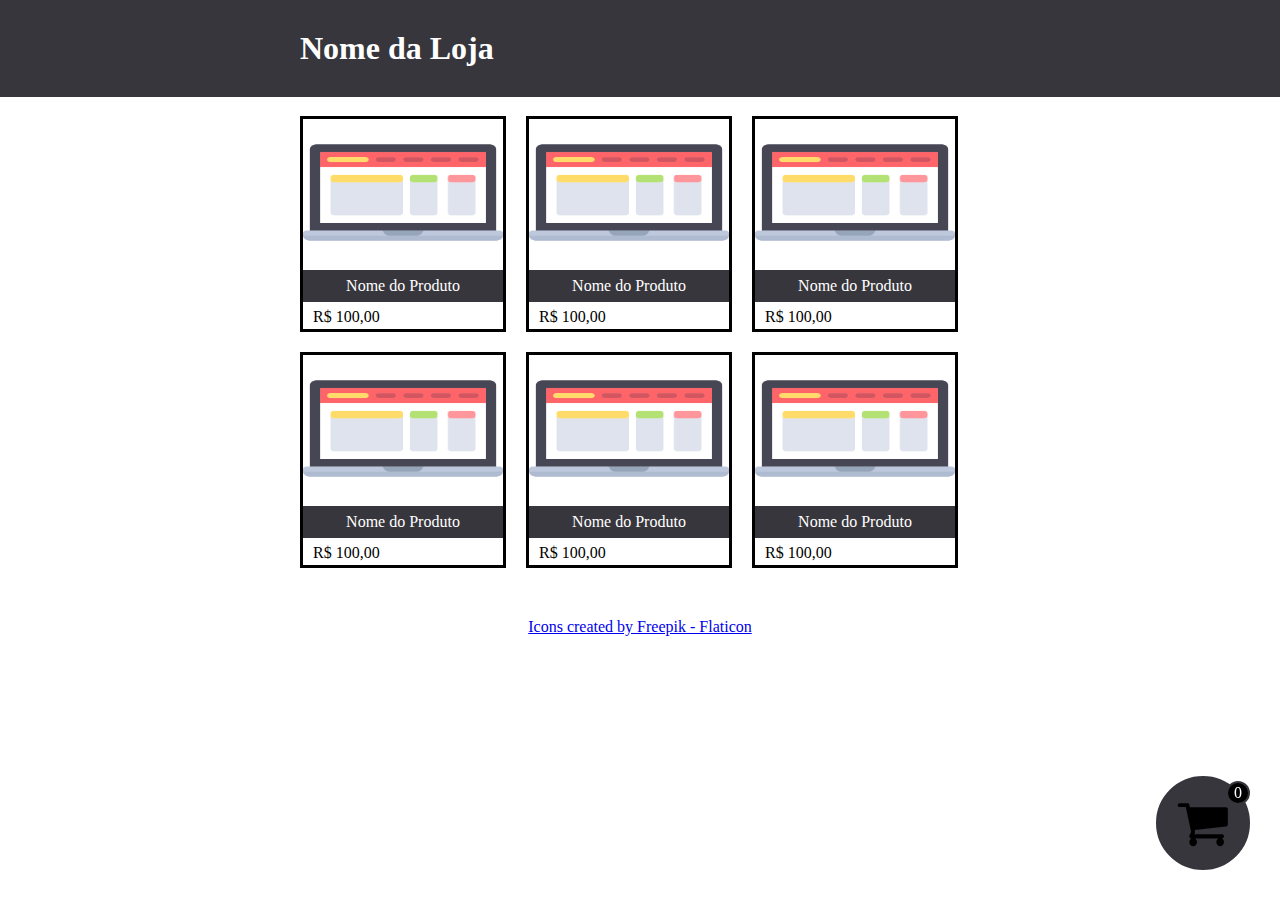
<file: prj-loja-01/index.html>
<!DOCTYPE html>
<html lang="en">
<head>
    <meta charset="UTF-8">
    <meta http-equiv="X-UA-Compatible" content="IE=edge">
    <meta name="viewport" content="width=device-width">
    <link rel="stylesheet" href="https://cdnjs.cloudflare.com/ajax/libs/font-awesome/4.7.0/css/font-awesome.min.css">
    <title>Nome da Loja</title>
</head>

<body>
    <style>
        * {
            margin: 0px;
            padding: 0px;
        }

        #banner {
            background-color: #37363D;
            padding: 30px 300px 30px 300px;
            width: 100%;
            position: fixed;
            top: 0px;
        }

        #banner img {
            width: 50px;
            float: left;
            margin-right: 30px;
        }

        #banner h1 {
            color: white;
        }

        #container {
            display: grid;
            place-items: center;
        }

        .reference {
            text-align: center;
            padding-top: 40px;
        }

        .ls-produto {
            width: 700px;
            margin-top: 106px;
        }

        .produto {
            border: solid black 3px;
            width: 200px;
            height: 210px;
            float: left;
            margin: 10px;
            cursor: pointer;

        }

        .produto-selecionado {
            border-color: palevioletred;
        }

        .produto img {
            width: 100%;
            height: 70%;
        }

        .produto .nome {
            background-color: #37363D;
            color: white;
            height: 15%;
            display: flex;
            justify-content: center;
            align-items: center;
        }

        .produto .valor {
            display: flex;
            align-items: center;
            height: 15%;
            padding-left: 10px;
        }

        #bt-fixo,
        #bt-fixo span {
            background-color: #37363D;
            width: 90px;
            height: 90px;
            display: flex;
            justify-content: center;
            align-items: center;
            border-radius: 50%;
            border: solid #37363D 2px;
            position: fixed;
            bottom: 30px;
            right: 30px;
        }

        #bt-fixo span {
            width: 20px;
            height: 20px;
            bottom: 95px;
            background-color: black;
            color: white;
        }

        @media (max-width: 700px) {
            #banner {
                padding: 30px 30px 30px 30px;
            }

            #bt-fixo {
                right: 30px;
            }
        }
    </style>

    <!-- Black thing on the top -->
    <div id="banner">
        <!-- <img src="img/marca.png" alt=""> -->
        <h1>Nome da Loja</h1>
    </div>

    
    <div id="container">
        <div class="ls-produto">
            <div class="produto" onclick="addCarrinho(this)">
                <img src="laptop-produto.png">
                <p class="nome">Nome do Produto</p>
                <p class="valor">R$ 100,00</p>
            </div>
            <div class="produto" onclick="addCarrinho(this)">
                <img src="laptop-produto.png">
                <p class="nome">Nome do Produto</p>
                <p class="valor">R$ 100,00</p>
            </div>
            <div class="produto" onclick="addCarrinho(this)">
                <img src="laptop-produto.png">
                <p class="nome">Nome do Produto</p>
                <p class="valor">R$ 100,00</p>
            </div>
            <div class="produto" onclick="addCarrinho(this)">
                <img src="laptop-produto.png">
                <p class="nome">Nome do Produto</p>
                <p class="valor">R$ 100,00</p>
            </div>
            <div class="produto" onclick="addCarrinho(this)">
                <img src="laptop-produto.png">
                <p class="nome">Nome do Produto</p>
                <p class="valor">R$ 100,00</p>
            </div>
            <div class="produto" onclick="addCarrinho(this)">
                <img src="laptop-produto.png">
                <p class="nome">Nome do Produto</p>
                <p class="valor">R$ 100,00</p>
            </div>
        </div>
        <div id="bt-fixo">
            <i style="font-size:54px" class="fa">&#xf07a;</i>
            <span id="qt-produto">0</span>
        </div>
    </div>

    <script>
        function addCarrinho(elemento) {
            if (elemento.classList.length == 2) {
                document.getElementById("qt-produto").innerHTML = 0;
                elemento.classList.remove("produto-selecionado");
            } else {
                document.getElementById("qt-produto").innerHTML = 1;
                elemento.classList.add("produto-selecionado");
            }
        }

        xhttp = new XMLHttpRequest();

        function buscarProduto() {
            xhttp.open("GET","https://danvolles.github.io/frontEnd/tree/master/fake-api/produto.js");
            xhttp.send();
            xhttp.onload = function () {
                console.log(this.responseText);
                // lsProduto = this.responseText;
                // lsProduto = JSON.parse(lsProduto);
                // clonarProdutos(lsProduto);
            }
        }

        buscarProduto();

        </script>

    <div class="reference">
        <a href="https://www.flaticon.com/" title="box icons">Icons created by Freepik - Flaticon</a>
    </div>

</body>

</html>
</file>
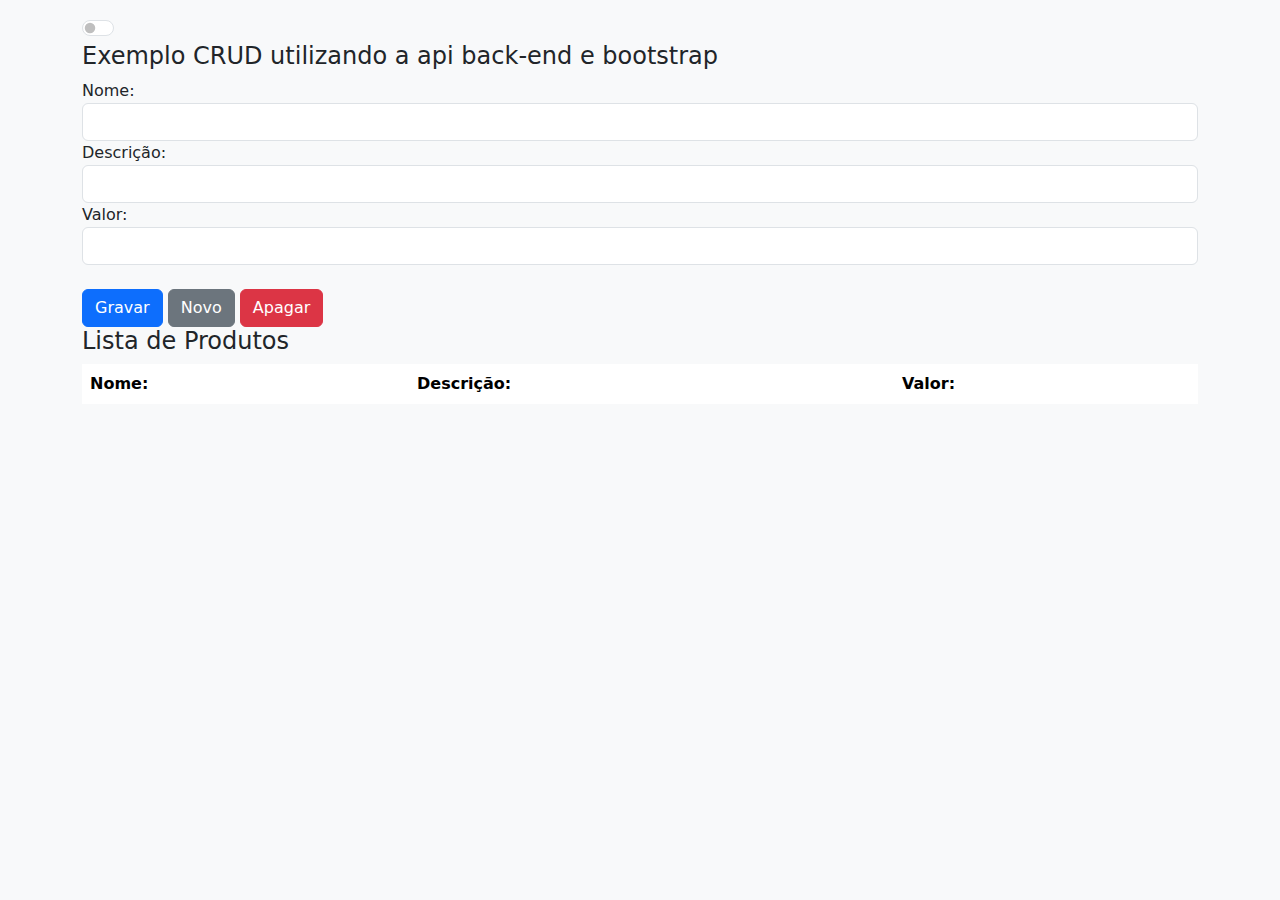
<file: produto-crud/index.html>
<!DOCTYPE html> <!-- indica que pode utilizar tags do HTML5 -->
<html>


<head>
    <title>Exemplo CRUD Produtos</title>
    <link href="https://cdn.jsdelivr.net/npm/bootstrap@5.2.2/dist/css/bootstrap.min.css" rel="stylesheet">
    <style>
        tbody{
            cursor: pointer;
        }
    </style>
</head>


<body>

    
    <div class="container">

        <!-- DARK MODE SWITCHER: -->
        <div class="form-check form-switch ms-auto mt-3 me-3">
            <label class="form-check-label ms-3" for="lightSwitch"></label>
            <input class="form-check-input" type="checkbox" id="lightSwitch" />
          </div>

        <h4>Exemplo CRUD utilizando a api back-end e bootstrap</h4>

        <!-- IDENTIFICADORES: -->
            
            <!-- Id: -->
            <input type="hidden" id="id">

            <!-- Nome: -->
            <label for="nome">Nome:</label>
            <input type="text" id="nome" class="form-control">
        
            <!-- Descrição: -->
            <label for="Descrição">Descrição:</label>
            <input type="text" id="descricao" class="form-control">
            
            <!-- Valor: -->
            <label for="valor">Valor:</label>
            <input type="text" id="valor" class="form-control">

        <!-- BOTÕES: -->
            <br>
            <input type="button" value="Gravar" onclick="gravar()" class="btn btn-primary">
            <input type="button" value="Novo" onclick="limpar()" class="btn btn-secondary">
            <input type="button" value="Apagar" onclick="apagar()" class="btn btn-danger">
            
        <!-- TABELA: -->
            <br>
            <h4> Lista de Produtos </h4>
                <table class="table table-hover table-borderless">
                    <thead>
                        <tr>
                            <th>Nome:</th>
                            <th>Descrição:</th>
                            <th>Valor:</th>
                        </tr>
                    </thead>
                    <tbody id="lista"></tbody>
                </table>

    </div>

    <script src="js/script.js"></script>
    <script src="js/switch.js"></script>
    
</body>
</html>
</file>
